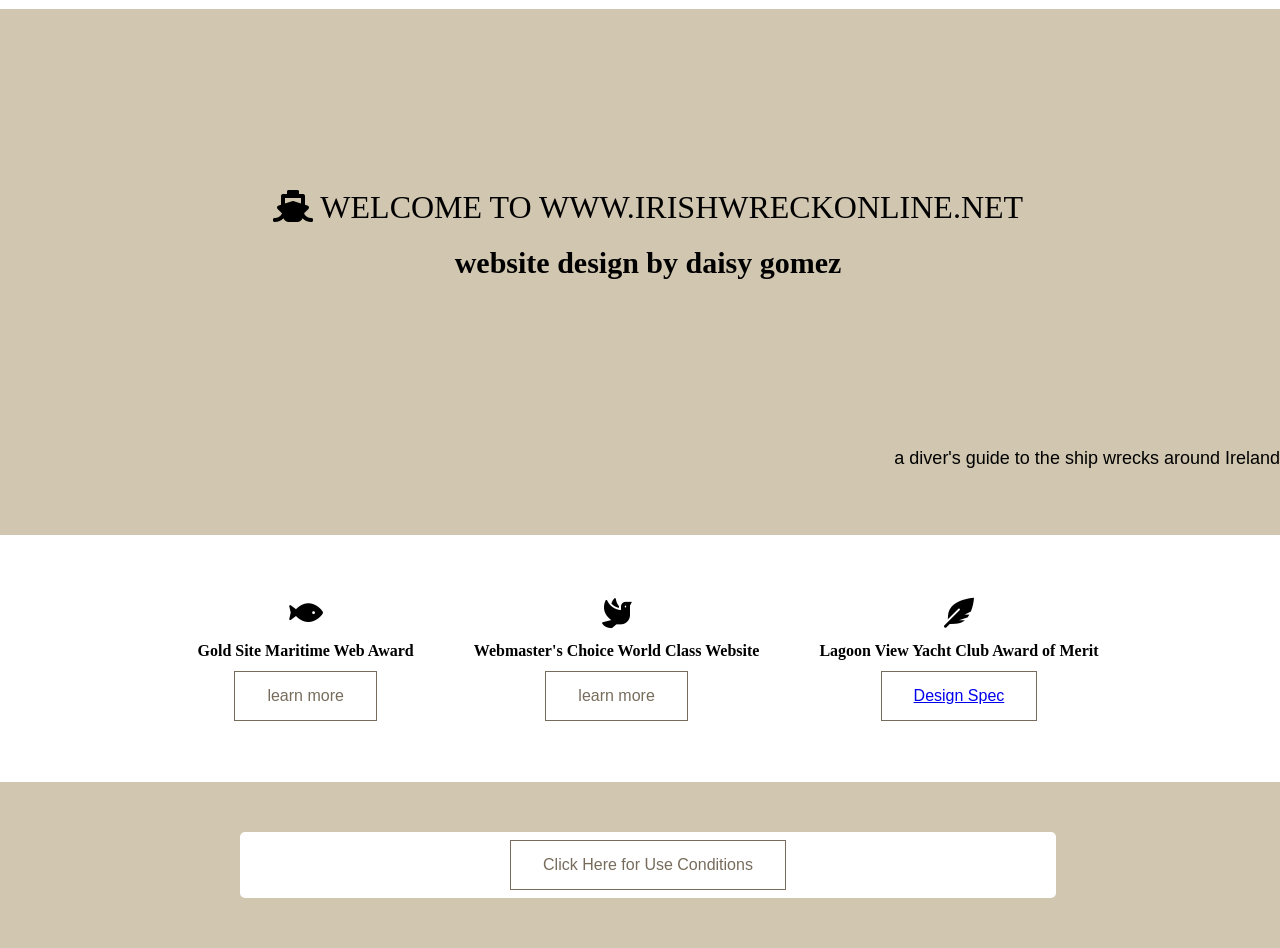
<file: index.html>
<!DOCTYPE html>
<html lang="en">
    <head> 
        <title>Irish Shipwrecks</title>
        <link rel="stylesheet" href="styles.css">
        <link rel="stylesheet" href="https://cdnjs.cloudflare.com/ajax/libs/font-awesome/5.12.1/css/all.min.css">
        
    </head>

    <body>
        <div class="grid-container">
             <div class="grid-item">
                <header id="welcome">  
                    <i class="fas fa-ship"></i>
                    WELCOME TO WWW.IRISHWRECKONLINE.NET
                 <h1 id="credit">
                    website design by daisy gomez
                  </h1>
                </header>
                <p id="p">
                 a diver's guide to the ship wrecks around Ireland
                </p>
    
            </div>
            <div class="grid-item1">
              <div class= "midflex">
                <div class="miditem">
                  <i class="fas fa-fish"></i>
                  <h1 class="awards">
                    Gold Site Maritime Web Award 
                  </h1>
              
                 
                <button class="button">learn more</button>

                </div>
                <div class="miditem">
                  <i class="fas fa-dove"></i>
                  <h1 class="awards">
                    Webmaster's Choice World Class Website 
                  </h1>
               
                 
                  <button class="button">learn more</button>

                </div>
                <div class="miditem">
                  <i class="fas fa-feather-alt"></i>
                  
                  <h1 class="awards">
                    Lagoon View Yacht Club Award of Merit 
                  </h1>
                 
                 
                  <button class="button">
                    <a href="designspec.pdf">Design Spec</a>
                  </button>

                </div>
              </div>

            </div>
     <div class="grid-item2">
                <div class="container">
                    <div class="container-item">
                        <footer>
                            <button class="button" onclick="window.location.href = 'page2.html';">Click Here for Use Conditions</button>
                        </footer>
               
            </div>         
            </div>
    </body>
    </html>
</file>
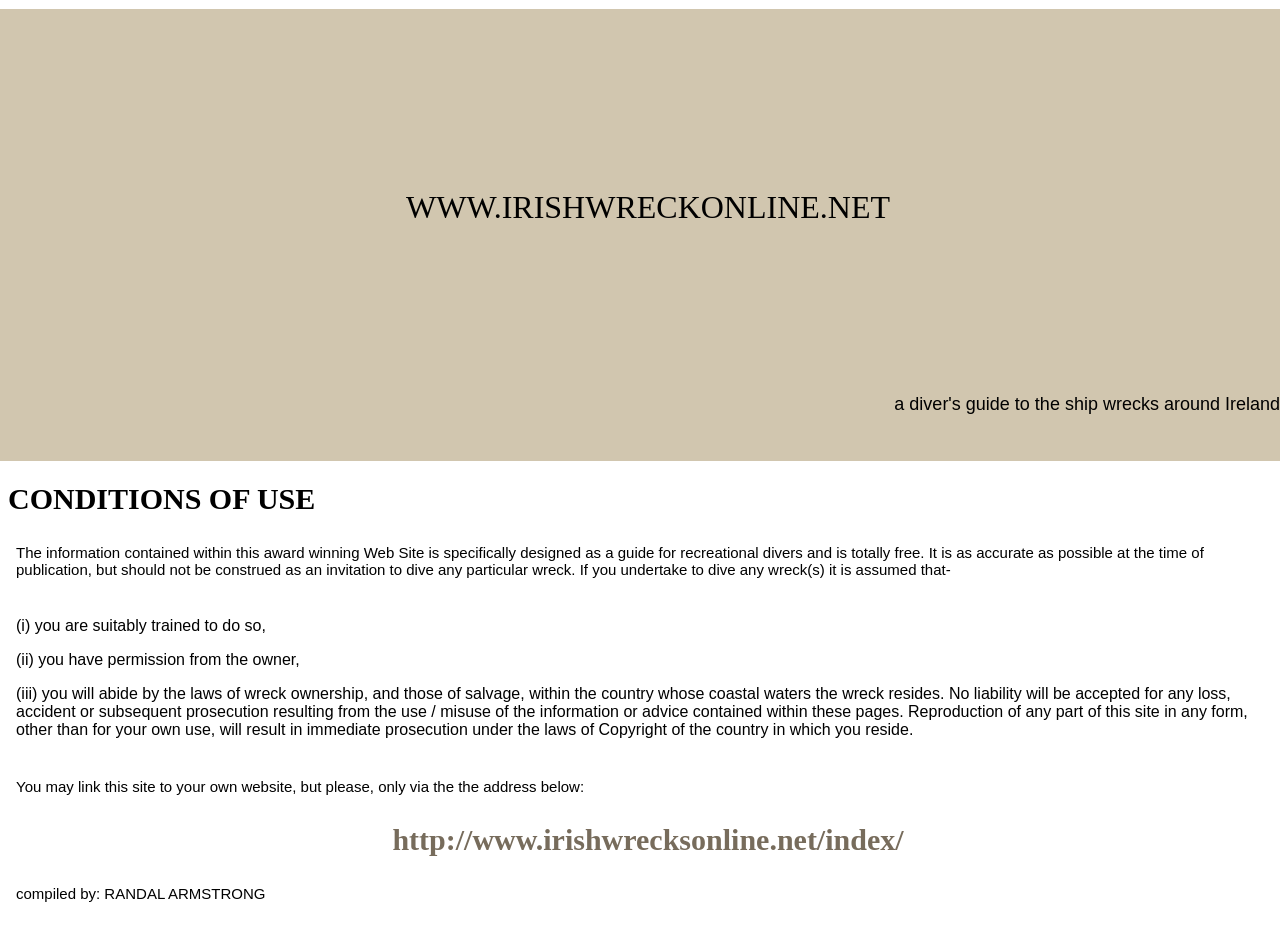
<file: page2.html>
<!DOCTYPE html>
<html lang="en">
    <head> 
        <title>Use Conditions</title>
        <link rel="stylesheet" href="styles.css">
        
    </head>

    <body>
        <div class="grid-container">
             <div class="grid-item">
                <header id="welcome">  
                    <i class="fas fa-ship"></i>
                    WWW.IRISHWRECKONLINE.NET
                </header>
                <p id="p">
                 a diver's guide to the ship wrecks around Ireland
                </p>
            </div>
            <div class="page2">
                <h1>CONDITIONS OF USE</h1>
                <p>The information contained within this award winning Web Site is specifically designed as 
                    a guide for recreational divers and is totally free. It is as accurate as possible at the 
                    time of publication, but should not be construed as an invitation to dive any particular 
                    wreck. If you undertake to dive any wreck(s) it is assumed that-
                    <ul>
                    <li>
                        (i) you are suitably trained to do so, 
                    </li>
                    <li>
                        (ii) you have permission from the owner, 
                    </li>
                    <li>
                        (iii) you will abide by the laws of wreck ownership, and those of salvage, within the 
                        country whose coastal waters the wreck resides. No liability will be accepted for any 
                        loss, accident or subsequent prosecution resulting from the use / misuse of the 
                        information or advice contained within these pages. Reproduction of any part of this 
                        site in any form, other than for your own use, will result in immediate prosecution under 
                        the laws of Copyright of the country in which you reside.
                    </li>  
                    </ul>
                <p>
                    You may link this site to your own website, but please, only via the the address below:
                </p>
                <h1 id="link">
                    http://www.irishwrecksonline.net/index/
                </h1>
                <p>
                 compiled by: RANDAL ARMSTRONG
                </p>
            </div>
    </body>
</file>
<file: styles.css>
#welcome{
    font-size: xx-large; 
    text-align: center;
    margin: 10pc;
    border: black; 
    border-width: 200px;
    
}
#p{
    font-size: large; 
    text-align: right; 
    font-family: Arial,Helvetica Neue,Helvetica,sans-serif; 

    
}

p{
  font-family: Arial,Helvetica Neue,Helvetica,sans-serif; 
  padding: .5pc;

}
ul{
  font-family: Arial,Helvetica Neue,Helvetica,sans-serif; 
  padding: .5pc;

}
li{
  font-family: Arial,Helvetica Neue,Helvetica,sans-serif; 
  padding: .5pc;

}
.awards{
    font-size: medium;
}

#link{
    color: rgb(119, 108, 92); 
    text-align: center;
}

li{
  text-align: left;
}
.grid-container{
    display: grid; 
    grid-template-rows: repeat (auto-fill,minmax( 1fr 1fr .2fr));
    height: 100vh; 
    justify-items: center;
    width: 100vw;
    }

.grid-item {
    background-color: rgb(209, 198, 175); 
    border: 1px solid white;
    padding: 20px;
    font-size: 30px;
    justify-items: center;
    width: 100%;

    }


.grid-item1{
    background-color: white;
    border: 1px solid white;
    padding: 20px;
    font-size: 30px;
    text-align: center;
    justify-items: center;
    width: 100%;

}

.grid-item2 {
  display: flex;
  flex-flow: wrap;
  background-color: rgb(209, 198, 175); 
  
  padding: 20px;
  font-size: 30px;
  justify-content: center;
  width: 100%;
  height: 100%;
  align-items:center;


}
.icon{
    position: relative; 
    float: left; 
}
ul {
    margin: 0;
    padding-left: 0;
    list-style: none;
    text-align: right;
  }

.container{
    display: flex; 
    flex-flow: wrap;
    justify-content: center;
    flex-direction: column;
    border-radius: 5px;
    background-color: white;
    padding: 8px;
    width: 800px;
}

.container-item{
    display: flex; 
    flex-flow: wrap;
    align-items: center;
    text-align: center;
    justify-content: center;
    vertical-align: middle;
   
}
   
  }

  #box{
      width: 100% 
  }

  .midflex{
      height: 100%; 
      display: flex; 
      flex-flow: wrap;
      justify-content: center; 
      align-items: center;

  }

  .miditem{
      padding: 30px; 
      
  }

  h1{
      font-size: 30px; 
      padding: 0; 
  }
  p{
      font-size: 15px; 
  }

  .button{
    background-color: white; 
    border: thin solid rgb(119, 108, 92);
    color: rgb(119, 108, 92);
    padding: 15px 32px;
    text-align: center;
    text-decoration: none;
    display: inline-block;
    font-size: 16px;
  }
.button:hover{
  color: black ;
}
</file>
